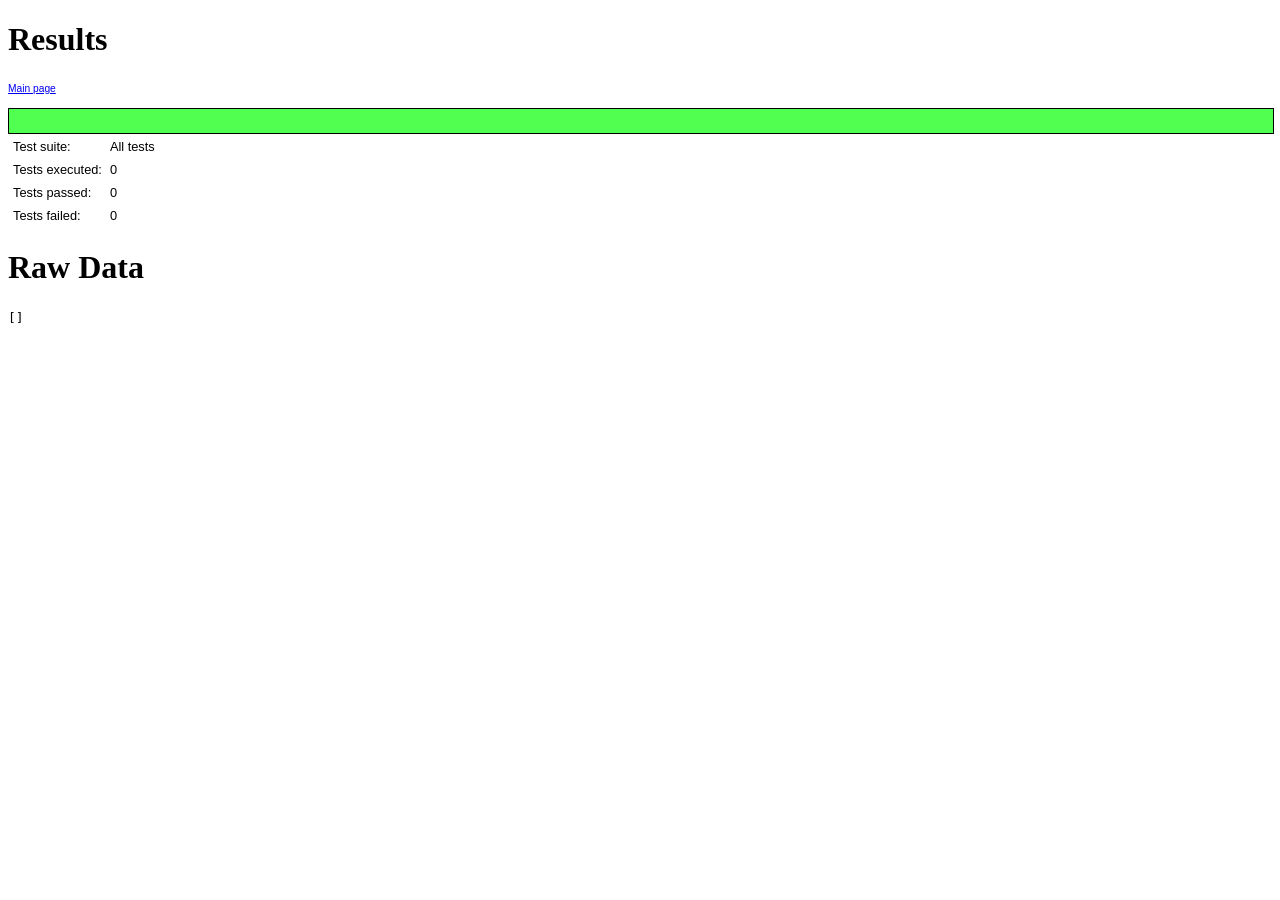
<file: assets/www/test_results.html>
<!DOCTYPE HTML>
<html>
<head>
	<meta name="viewport" content="width=320; user-scalable=no" />
	<meta http-equiv="Content-type" content="text/html; charset=utf-8">
	<title>Test results</title>
	<link rel="stylesheet" href="testrunner.css" type="text/css">
	<script type="text/javascript" charset="utf-8" src="js/test/testrunner-1.0.0.js"></script>
	<script type="text/javascript" charset="utf-8" src="js/test/test_item.js"></script>
	<script type="text/javascript" charset="utf-8" src="js/test/test_main.js"></script>
</head>

<body onload="initTestResults();">
	<h1>Results</h1>
	<p><a href="index.html">Main page</a></p>
	<div id="results"></div>
</body>
</html>
</file>
<file: assets/www/testrunner.css>
p, a, td, th, caption, li
{
	font-family: "Arial";
	font-size: 0.8em;
}

code
{
	word-wrap: break-word;
}

table.statsTable td
{
	border-width: 0px;
}

table.resultTable
{
	width: 100%;
	border-width: 1px;
	border-style: solid;
	border-color: #b0b0b0;
	border-collapse: collapse;
}

td, th
{
	border-style: solid;
	border-width: 1px;
	border-color: #808080;
	padding: 3px;
}

th
{
	background-color: #707070;
	color: #ffffff;
	border-bottom-style: solid;
	border-bottom-width: 2px;
	border-bottom-color: #505050;
	text-align: left;
}

th.test
{
	width: 125px;
}

caption
{
	padding-top: 1em;
	font-weight: bold;
}

tr.testPassed, #passedBar
{
	background-color: #50ff50;
}

tr.testFailed, #failedBar
{
	background-color: #ff5050;
}

div.statusBar
{
	border-style: solid;
	border-width: 1px;
	width: 100%;
	height: 1.5em;
}
</file>
